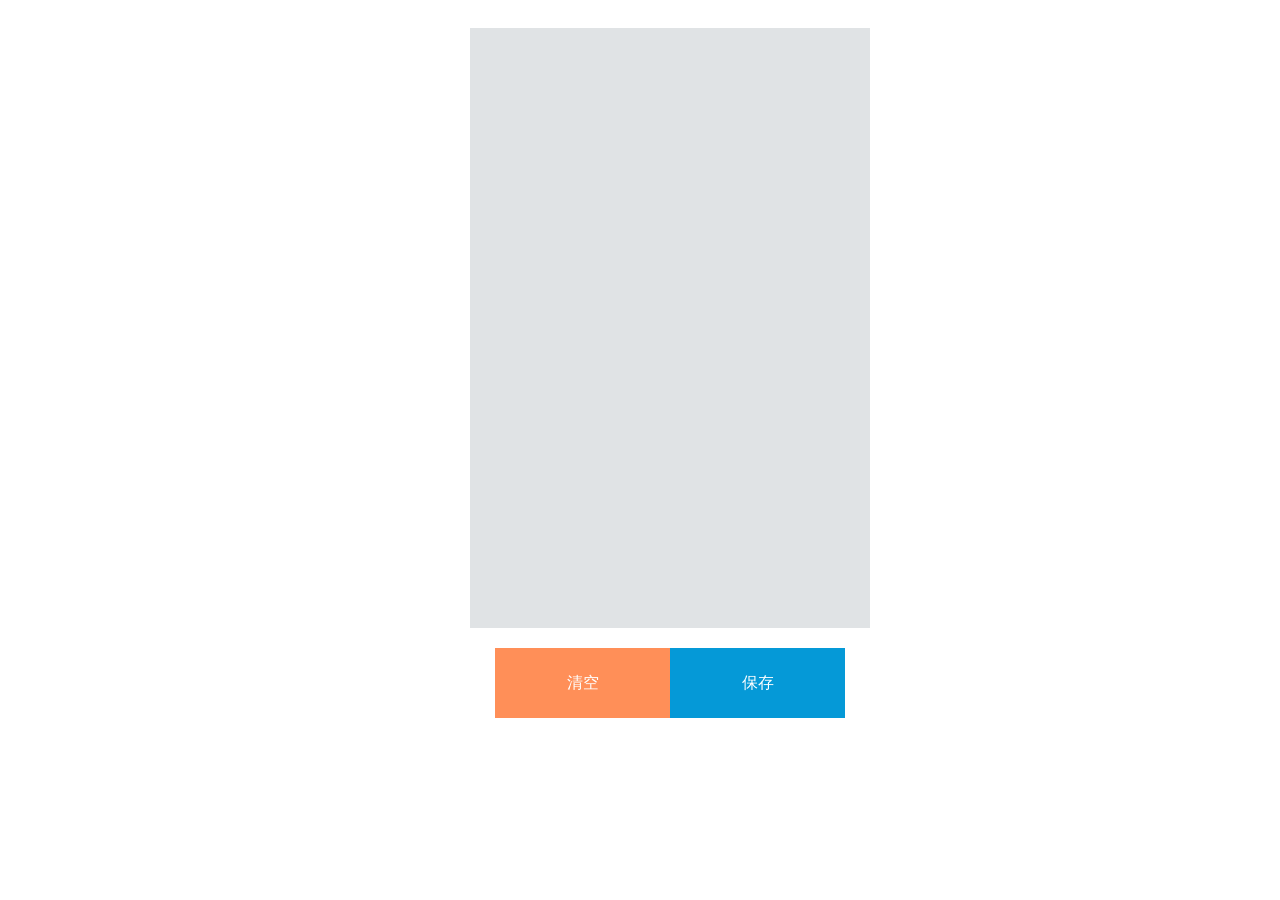
<file: signPan.html>
<!DOCTYPE html>
<html lang="en">
  <head>
    <meta charset="UTF-8" />
    <meta http-equiv="X-UA-Compatible" content="IE=edge" />
    <meta name="viewport" content="width=device-width, initial-scale=1.0" />
    <title>Document</title>
    <script src="https://cdn.bootcdn.net/ajax/libs/vue/2.6.13/vue.min.js"></script>
    <style>
      .sign-canvas {
        display: flex;
        flex-direction: column;
        align-items: center;
        width: 100%;
        height: 100%;
        padding: 20px 30px;
      }

      .sign-canvas canvas {
        background-color: #e0e3e5;
      }

      .sign-btn {
        display: flex;
        margin: 20px 0;
      }

      .sign-btn div {
        width: 175px;
        text-align: center;
        height: 70px;
        line-height: 70px;
        color: #ffffff;
      }

      .sign-btn div:active {
        background-color: #cccccc;
        color: #333333;
      }

      .sign-btn .clear {
        background-color: #ff8f58;
      }

      .sign-btn .save {
        background-color: #0599d7;
      }
    </style>
  </head>
  <body>
    <div id="app">
      <div class="sign-canvas">
        <canvas
          id="canvas"
          width="400"
          height="600"
          @mousedown="canvasDown($event)"
          @mousemove="canvasMove($event)"
          @mouseup="canvasUp()"
          @mouseleave="canvasLeave()"
          ref="canvas"
        >
          抱歉，您的浏览器暂不支持canvas元素
        </canvas>
        <div class="sign-btn">
          <div class="clear" @click="clear">清空</div>
          <div class="save" @click="save">保存</div>
        </div>
      </div>
    </div>
  </body>
  <script>
    // import Vue from 'vue';
    const app = new Vue({
      el: "#app",
      data: {},
      mounted() {
        this.show()
      },
      methods: {
        show() {
          this.canvas = this.$refs.canvas // 指定canvas
          this.ctx = this.canvas.getContext("2d") // 设置2D渲染区域
          this.ctx.lineWidth = 5 // 设置线的宽度
        },
        canvasDown(e) {
          this.canvasMoveUse = true
          const canvasX =
            e.clientX -
            e.target.offsetLeft +
            document.documentElement.scrollLeft
          const canvasY =
            e.clientY - e.target.offsetTop + document.documentElement.scrollTop
          this.ctx.beginPath() // 移动的起点
          this.ctx.moveTo(canvasX, canvasY)
        },
        canvasMove(e) {
          // 只在移动是进行绘制图线
          if (this.canvasMoveUse) {
            const t = e.target
            let canvasX
            let canvasY
            canvasX =
              e.clientX - t.offsetLeft + document.documentElement.scrollLeft
            canvasY =
              e.clientY - t.offsetTop + document.documentElement.scrollTop
            this.ctx.lineTo(canvasX, canvasY)
            this.ctx.stroke()
          }
        },
        canvasUp() {
          this.canvasMoveUse = false
        },
        canvasLeave() {
          this.canvasMoveUse = false
        },
        clear() {
          this.ctx.clearRect(
            0,
            0,
            this.ctx.canvas.width,
            this.ctx.canvas.height
          )
        },
        save() {
          const imgBase64 = this.$refs.canvas.toDataURL()
          console.log(imgBase64)
        },
      },
    })
  </script>
</html>
</file>
